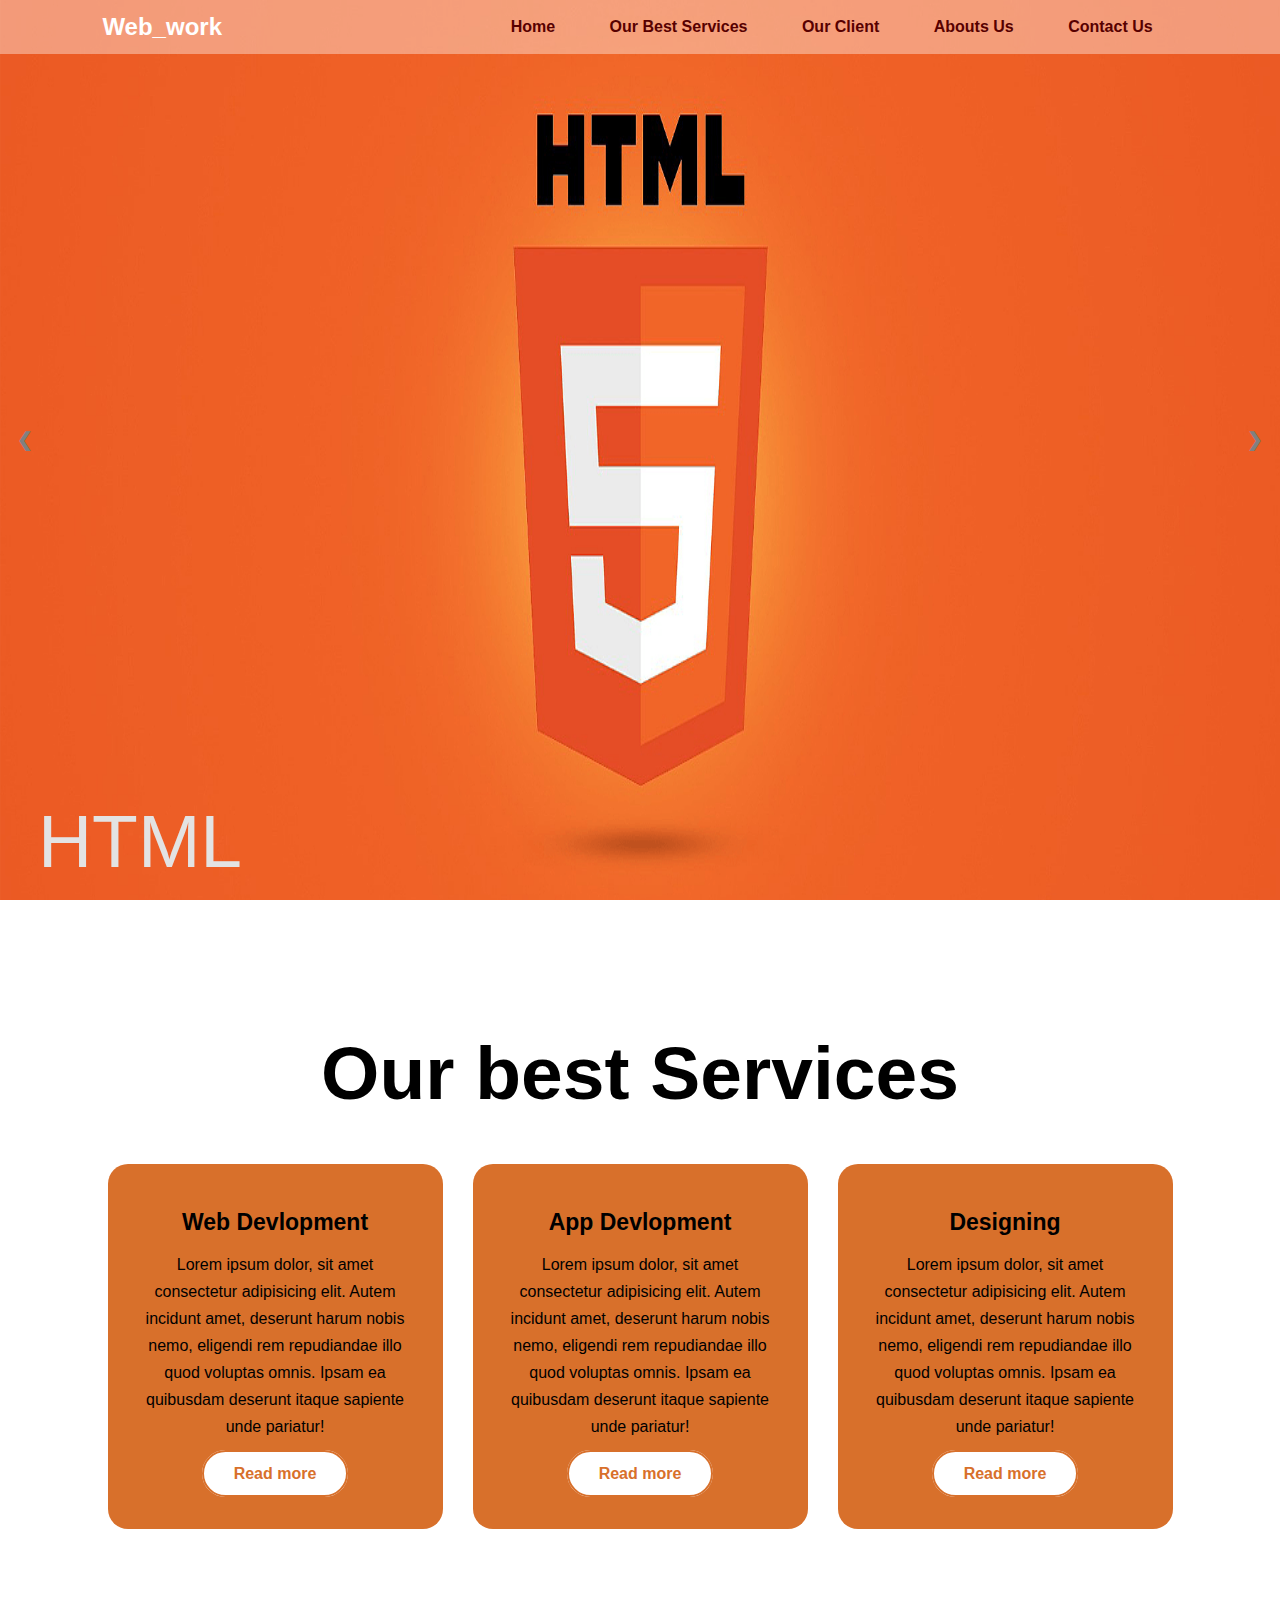
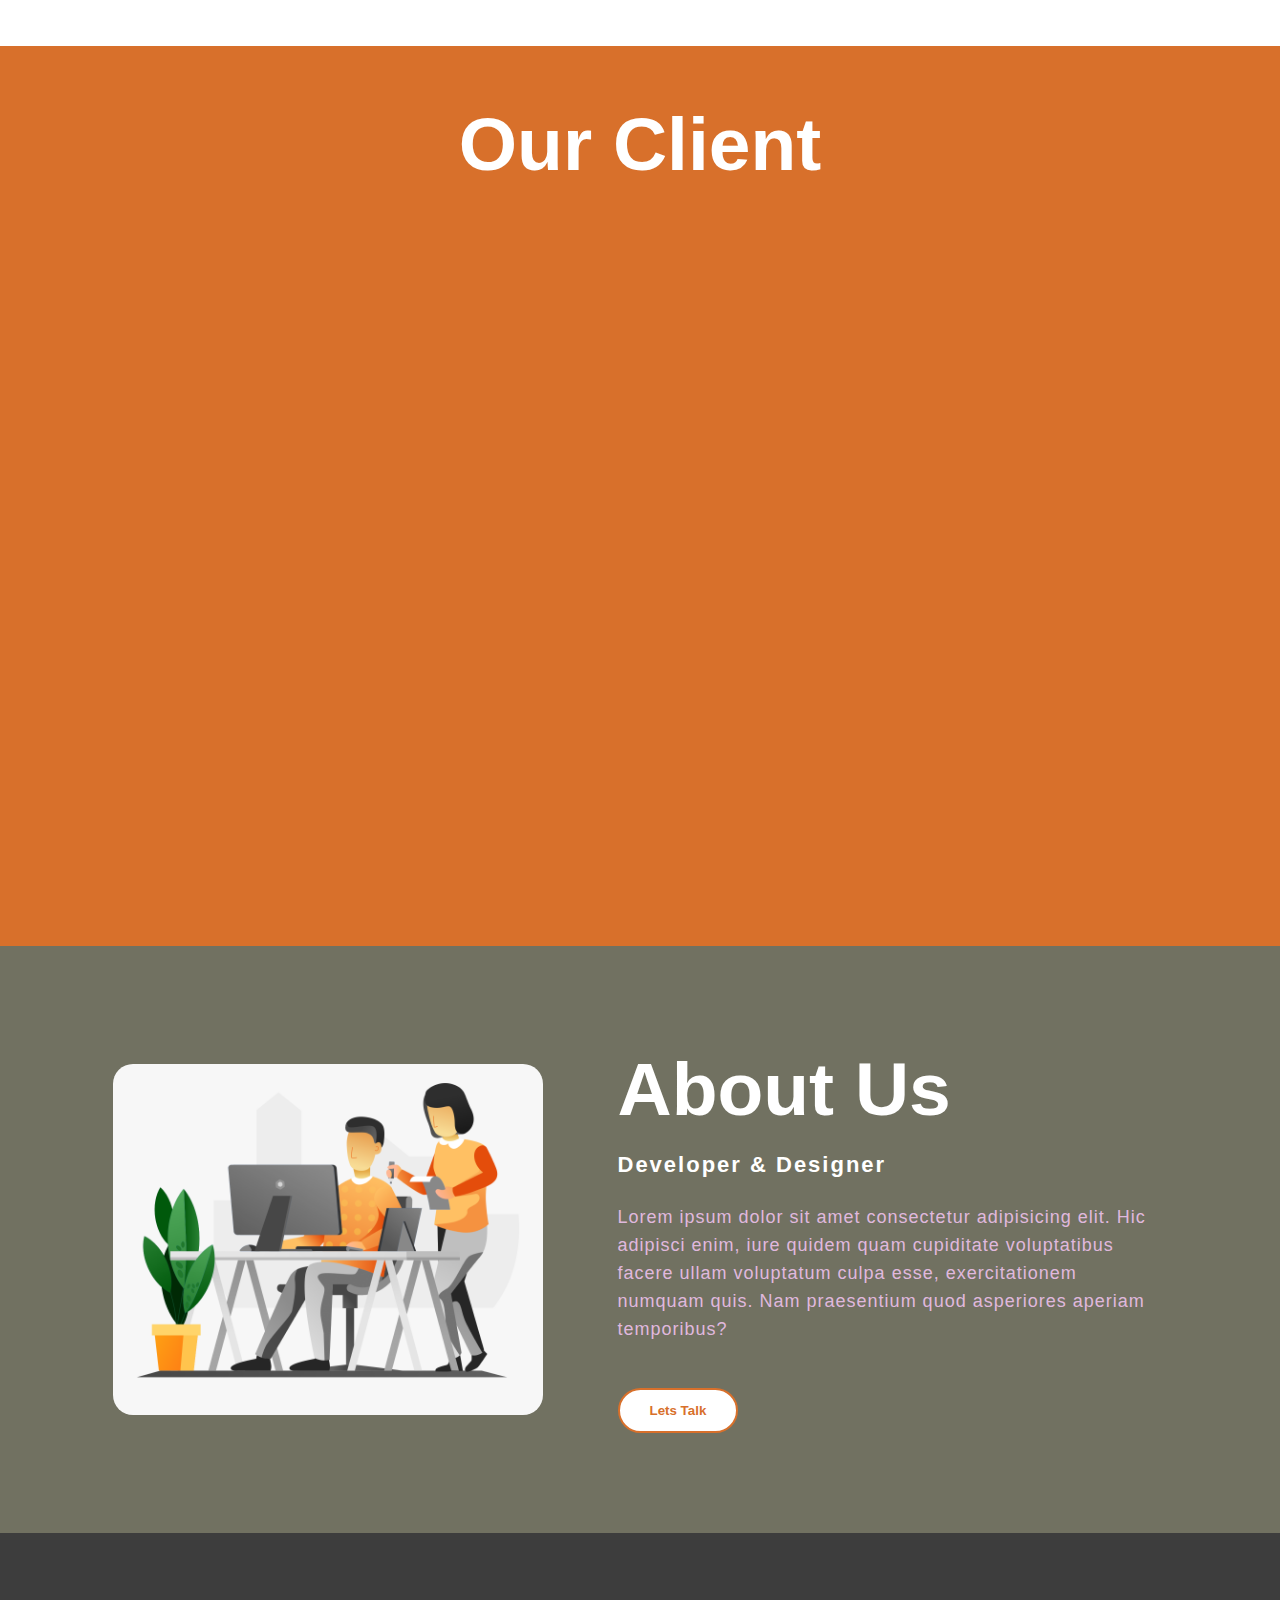
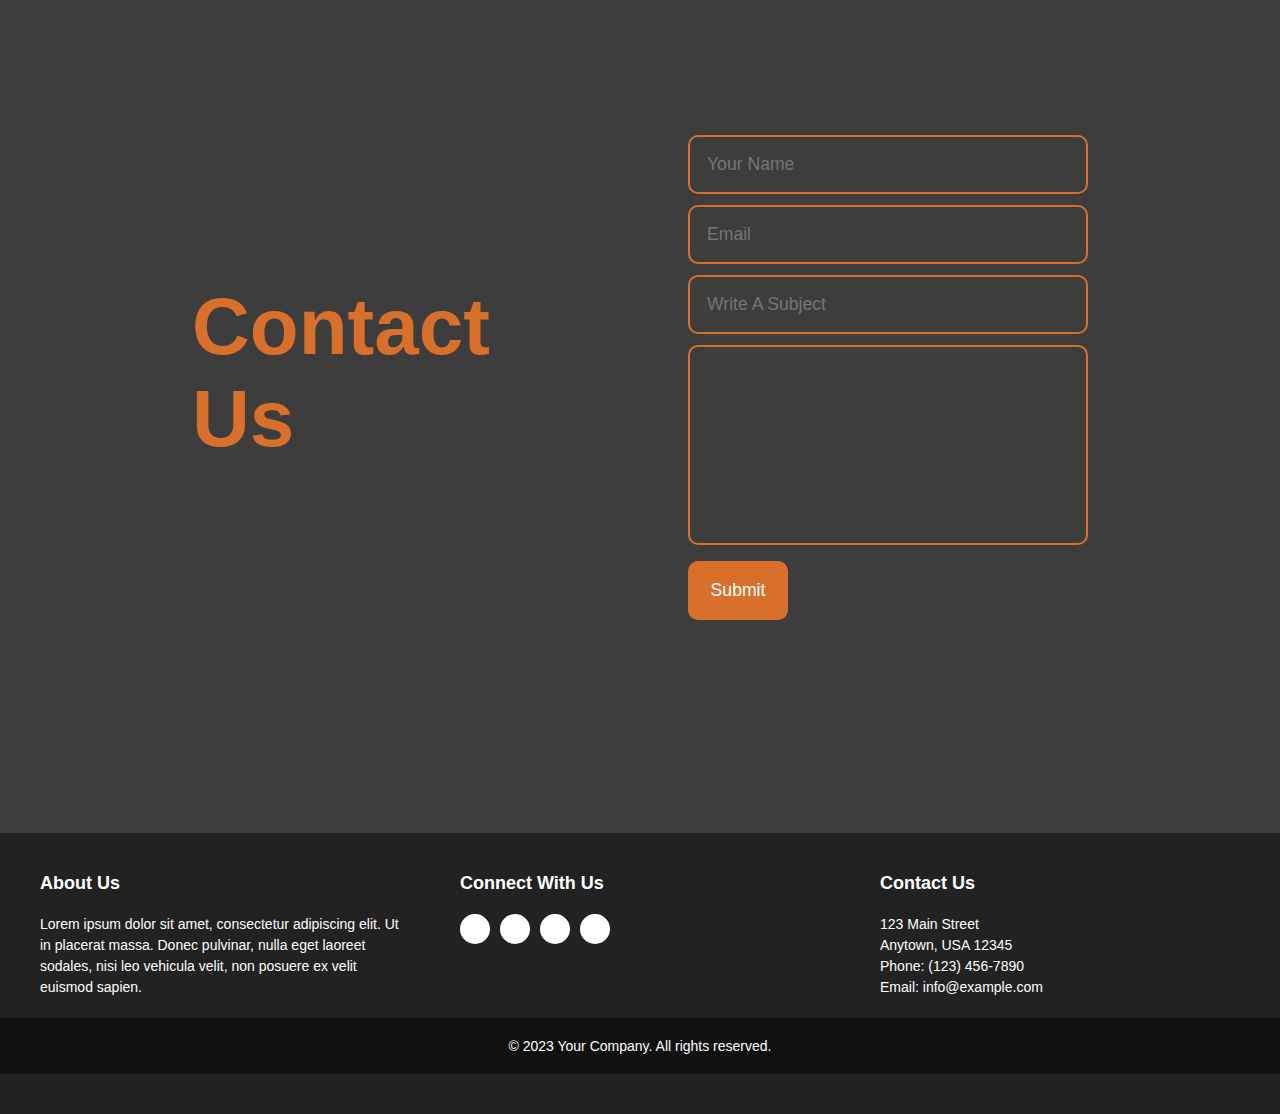
<file: index.html>
<!DOCTYPE html>
<html lang="en">
  <head>
    <meta charset="UTF-8" />
    <meta http-equiv="X-UA-Compatible" content="IE=edge" />
    <link rel="stylesheet" href="css/style.css" />
    <link rel="stylesheet" href="https://cdnjs.cloudflare.com/ajax/libs/font-awesome/5.15.3/css/all.min.css" integrity="sha512-ZD53yEwGvzPXYWY8ugfZt+RZtLkgk1aWNGtN+q3Hc/N1jKWvN/3ejF8XnZpRf85tDTR/KG7fkscnq3dq3QKPw==" crossorigin="anonymous" referrerpolicy="no-referrer" />
    <meta name="viewport" content="width=device-width, initial-scale=1.0" />
    <title>Assigment</title>
  </head>
  <body>
    <!-- header -->
    <div class="hero">
      <nav>
        <h2 class="logo">Web_work</h2>
        <ul>
          <li><a href="#">Home</a></li>
          <li><a href="#services">Our Best Services</a></li>
          <li><a href="#client">Our Client</a></li>
          <li><a href="#about">Abouts Us</a></li>
          <li><a href="#contacts">Contact us</a></li>
        </ul>
        <!-- <a href="#" class="btn">Subscribe</a> -->
      </nav>
      <div class="content">
        <div class="carasoul">
          <!-- Slideshow container -->
          <div class="slideshow-container fade">
            <!-- Full images with numbers and message Info -->
            <div class="Containers">
              <!-- <div class="MessageInfo">1 / 3</div> -->
              <img src="img/html.webp" style="width: 100%" />
              <div class="Info">HTML</div>
            </div>

            <div class="Containers">
              <!-- <div class="MessageInfo">2 / 3</div> -->
              <img src="img/css.webp" style="width: 100%" />
              <div class="Info">CSS</div>
            </div>

            <div class="Containers">
              <!-- <div class="MessageInfo">3 / 3</div> -->
              <img src="img/javascript.jpg" style="width: 100%" />
              <div class="Info">JAVASCRIPT</div>
            </div>

            <!-- Back and forward buttons -->
            <a class="Back" onclick="plusSlides(-1)">&#10094;</a>
            <a class="forward" onclick="plusSlides(1)">&#10095;</a>
          </div>
          <br />

          <!-- The circles/dots -->
          <!-- <div style="text-align: center">
            <span class="dots" onclick="currentSlide(1)"></span>
            <span class="dots" onclick="currentSlide(2)"></span>
            <span class="dots" onclick="currentSlide(3)"></span>
          </div> -->
        </div>
      </div>
    </div>

    <!-- Services -->
    <div class="services" id="services">
      <div class="title">
        <h2>Our best Services</h2>
      </div>

      <div class="box">
        <div class="card">
          <i></i>
          <h5>Web Devlopment</h5>
          <div class="pra">
            <p style="text-align: center">
              Lorem ipsum dolor, sit amet consectetur adipisicing elit. Autem
              incidunt amet, deserunt harum nobis nemo, eligendi rem repudiandae
              illo quod voluptas omnis. Ipsam ea quibusdam deserunt itaque
              sapiente unde pariatur!
            </p>
            <a href="#" class="button">Read more</a>
          </div>
        </div>

        <div class="card">
          <i></i>
          <h5>App Devlopment</h5>
          <div class="pra">
            <p style="text-align: center">
              Lorem ipsum dolor, sit amet consectetur adipisicing elit. Autem
              incidunt amet, deserunt harum nobis nemo, eligendi rem repudiandae
              illo quod voluptas omnis. Ipsam ea quibusdam deserunt itaque
              sapiente unde pariatur!
            </p>
            <a href="#" class="button">Read more</a>
          </div>
        </div>

        <div class="card">
          <i></i>
          <h5>Designing</h5>
          <div class="pra">
            <p style="text-align: center">
              Lorem ipsum dolor, sit amet consectetur adipisicing elit. Autem
              incidunt amet, deserunt harum nobis nemo, eligendi rem repudiandae
              illo quod voluptas omnis. Ipsam ea quibusdam deserunt itaque
              sapiente unde pariatur!
            </p>
            <a href="#" class="button">Read more</a>
          </div>
        </div>
      </div>
    </div>

    <!-- Our Client -->
    <section class="client" id="client">
      <div class="title">
        <h2>Our Client</h2>
      </div>
    </section>

    <!-- About us -->
    <section class="about" id="about">
      <div class="main">
        <img src="img/computerguy.png" alt="" />
        <div class="about-text">
          <h2>About us</h2>
          <h5>Developer & Designer</h5>
          <p>
            Lorem ipsum dolor sit amet consectetur adipisicing elit. Hic
            adipisci enim, iure quidem quam cupiditate voluptatibus facere ullam
            voluptatum culpa esse, exercitationem numquam quis. Nam praesentium
            quod asperiores aperiam temporibus?
          </p>
          <button>Lets Talk</button>
        </div>
      </div>
    </section>

    <!-- Contact US -->
    <section class="contacts" id="contacts">
    <div class="contact">
      <div class="contact-txt">
        <h1>Contact Us</h1>
      </div>

      <div class="contact-form">
        <form action="" id="contact-form" method="post">
          <input type="text" id="name" placeholder="Your Name" />
          <input type="email" name="email" id="email" placeholder="Email" required />
          <input type="text" name="" id="subject" placeholder="Write A Subject" />
          <textarea name="" id="desc"  cols="30" rows="10" placeholder="Your Message"  required >
          </textarea>
          <input class="btn" type="submit" />
        </form>
      </div>
    </div>
  </section>
    <!-- footer -->
    <footer>
      <div class="footer-content">
        <div class="footer-column">
          <h3>About Us</h3>
          <p>Lorem ipsum dolor sit amet, consectetur adipiscing elit. Ut in placerat massa. Donec pulvinar, nulla eget laoreet sodales, nisi leo vehicula velit, non posuere ex velit euismod sapien.</p>
        </div>
        <div class="footer-column">
          <h3>Connect With Us</h3>
          <ul class="social-icons">
            <li><a href="#"><i class="fa fa-facebook"></i></a></li>
            <li><a href="#"><i class="fa fa-twitter"></i></a></li>
            <li><a href="#"><i class="fa fa-instagram"></i></a></li>
            <li><a href="#"><i class="fa fa-youtube"></i></a></li>
          </ul>
        </div>
        <div class="footer-column">
          <h3>Contact Us</h3>
          <p>123 Main Street<br>Anytown, USA 12345<br>Phone: (123) 456-7890<br>Email: info@example.com</p>
        </div>
      </div>
      <div class="footer-bottom">
        <p>© 2023 Your Company. All rights reserved.</p>
      </div>
      <i class="fas fa-info-circle"></i>

    </footer>
    
  </body>
  <script src="js/script.js"></script>
</html>
</file>
<file: css/style.css>
* {
  padding: 0;
  margin: 0;
  font-family: 'Poppins', sans-serif;
  box-sizing: border-box;
}

.hero {
  height: 100vh;
  width: 100%;
  background-size: cover;
  background-position: center;
}

nav {
  display: flex;
  position: absolute;
  background: #ffffff63;
  width: 100%;
  z-index: 1;
  align-items: center;
  justify-content: space-between;
  padding: 8px 8%;
}

.logo {
  color: rgb(255, 255, 255);
}

nav ul li {
  list-style-type: none;
  display: inline-block;
  padding: 10px 25px;
}

nav ul li a {
  color: rgb(87, 0, 0);
  text-decoration: none;
  font-weight: bold;
  text-transform: capitalize;
}
nav .btn {
  background-color: white;
  color: rgb(216, 112, 43);
  text-decoration: none;
  border: 2px solid rgb(216, 112, 43);
  font-weight: bold;
  padding: 13px 30px;
  border-radius: 30px;
}


.content {
  width: 100%;
  position: relative;
}



.slideshow-container {
  max-width: 100%;
  position: relative;
  margin: auto;
  width: 100%;
}
.slideshow-container img {
  height: 100vh;
}
/* Make the images invisible by default */
.Containers {
  display: none;
}

/* forward & Back buttons */
.Back,
.forward {
  cursor: pointer;
  position: absolute;
  top: 48%;
  width: auto;
  margin-top: -23px;
  padding: 17px;
  color: grey;
  font-weight: bold;
  font-size: 19px;
  transition: 0.4s ease;
  border-radius: 0 5px 5px 0;
  user-select: none;
}

/* Place the "forward button" to the right */
.forward {
  right: 0;
  border-radius: 4px 0 0 4px;
}

/*when the user hovers,add a black background with some little opacity */
.Back:hover,
.forward:hover {
  background-color: rgba(0, 0, 0, 0.8);
}

/* Caption Info */
.Info {
  color: #e3e3e3;
  font-size: 75px;
  padding: 10px 14px;
  position: absolute;
  bottom: 10px;
  left: -500px;
  width: 100%;
  text-align: center;
}

/* Worknumbering (1/3 etc) */
.MessageInfo {
  color: #f2f2f3;
  font-size: 14px;
  padding: 10px 14px;
  position: absolute;
  top: 0;
}

/* The circles or bullets and indicators */
.dots {
  cursor: pointer;
  height: 16px;
  width: 16px;
  margin: 0 3px;
  background-color: #acc;
  border-radius: 50%;
  display: inline-block;
  transition: background-color 0.5s ease;
}

.enable,
.dots:hover {
  background-color: #717161;
}

/* Faint animation */
.fade {
  -webkit-animation-name: fade;
  -webkit-animation-duration: 1.4s;
  animation-name: fade;
  animation-duration: 1.4s;
}

/* Services */
.services {
  width: 100%;
  padding: 100px 0;
}

.title h2{
  font-size: 75px;
  width: 1130px;
  margin: 30px auto;
  text-align: center;
}
.box {
  display: flex;
  justify-content: center;
  align-items: center;
  min-height: 400px;
}
.card {
  height: 365px;
  text-align: center;
  width: 335px;
  padding: 20px 35px;
  background-color: rgb(216, 112, 43);
  border-radius: 20px;
  margin: 15px;
  position: relative;
  overflow: hidden;
}
.card i {
  display: block;
  text-align: center;
  margin: 25px 0px;
}
h5 {
  color: black;
  margin-bottom: 15px;
  font-size: 23px;
}
.pra p {
  font-size: 16px;
  line-height: 27px;
  margin-bottom: 25px;
}
.card a {
  background-color: white;
  color: rgb(216, 112, 43);
  text-decoration: none;
  border: 2px solid rgb(216, 112, 43);
  font-weight: bold;
  padding: 13px 30px;
  border-radius: 30px;
}

/* client */

.client {
  width: 100%;
  height: 100vh;
  background-color: rgb(216, 112, 43);
}
.client .title {
  color: white;
  padding: 25px 0;
}



/* about */

.about {
  width: 100%;
  padding: 100px 0;
  background-color: #717161;
}

.about img {
  height: auto;
  width: 430px;
  border-radius: 20px;
}
.main {
  width: 1130px;
  max-width: 95%;
  margin: 0 auto;
  display: flex;
  align-items: center;
  justify-content: space-around; 
}

.about-text {
  width: 550px;
}

.about-text h2 {
  color: white;
  font-size: 75px;
  text-transform: capitalize;
  margin-bottom: 20px;
}

.about-text h5 {
  color: white;
  letter-spacing: 2px;
  font-size: 22px;
  margin-bottom: 25px;
  text-transform: capitalize;
}
.about-text p {
  color: #fcfc;
  letter-spacing: 1px;
  line-height: 28px;
  font-size: 18px;
  margin-bottom: 45px;
}
button {
  background-color: white;
  color: rgb(216, 112, 43);
  text-decoration: none;
  border: 2px solid rgb(216, 112, 43);
  font-weight: bold;
  padding: 13px 30px;
  border-radius: 30px;
}


/* contact us */

.contact {
  padding: 40px 15%;
  background-color: #3d3d3d;
  width: 100%;
  min-height: 100vh;
  display: grid;
  grid-template-columns: repeat(2,2fr);
  align-items: center;
  grid-gap: 6rem;
}

.contact-img {
  max-width: 100%;
  width: 720px;
  height: auto;
  border-radius: 20px;
}
.contact-txt h1 {
  font-size: 80px;
  color: rgb(216, 112, 43);
  margin-bottom: 20px;
}
.contact-form p {
  color: #c6c9d8bf;
  line-height: 26px;
  font-size: 1.1rem;
  margin-bottom: 3.8rem;
}

.contact-form form{
  position: relative;
}
.contact-form form input,form textarea {
  width: 100%;
  padding: 17px;
  border: 2px solid rgb(216, 112, 43);
  outline: none;
  background: transparent;
  color: #fff;
  font-size: 1.1rem;
  margin-bottom: 0.7rem;
  border-radius: 10px;
}
.contact-form textarea {
  resize: none;
  height: 200px;
}
.contact-form form {
  display: inline-block;
  font-size: 1.1rem;
  letter-spacing: 1px;
  text-transform: uppercase;
  font-weight: bold;
}
.contact-form .btn {
  width: 25%;
  background-color: rgb(216, 112, 43);
  
}


/* footer */
footer {
  background-color: #222222;
  color: #ffffff;
  padding: 40px 0;
}

.footer-content {
  max-width: 1200px;
  margin: 0 auto;
  display: flex;
  flex-wrap: wrap;
  justify-content: space-between;
}

.footer-column {
  width: 30%;
}

.footer-column h3 {
  font-size: 18px;
  margin-bottom: 20px;
}

.footer-column p {
  font-size: 14px;
  line-height: 1.5;
  margin-bottom: 20px;
}

.social-icons {
  list-style: none;
  margin: 0;
  padding: 0;
  display: flex;
}

.social-icons li {
  margin-right: 10px;
}

.social-icons li:last-child {
  margin-right: 0;
}

.social-icons a {
  display: block;
  width: 30px;
  height: 30px;
  line-height: 30px;
  border-radius: 50%;
  background-color: #ffffff;
  color: #222222;
  text-align: center;
}

.footer-bottom {
  background-color: #111111;
  padding: 20px 0;
  text-align: center;
}

.footer-bottom p {
  font-size: 14px;
  margin: 0;
}


















@-webkit-keyframes fade {
  from {
    opacity: .5
  }

  to {
    opacity: 2
  }
}

@keyframes fade {
  from {
    opacity: .5
  }

  to {
    opacity: 2
  }
}
</file>
